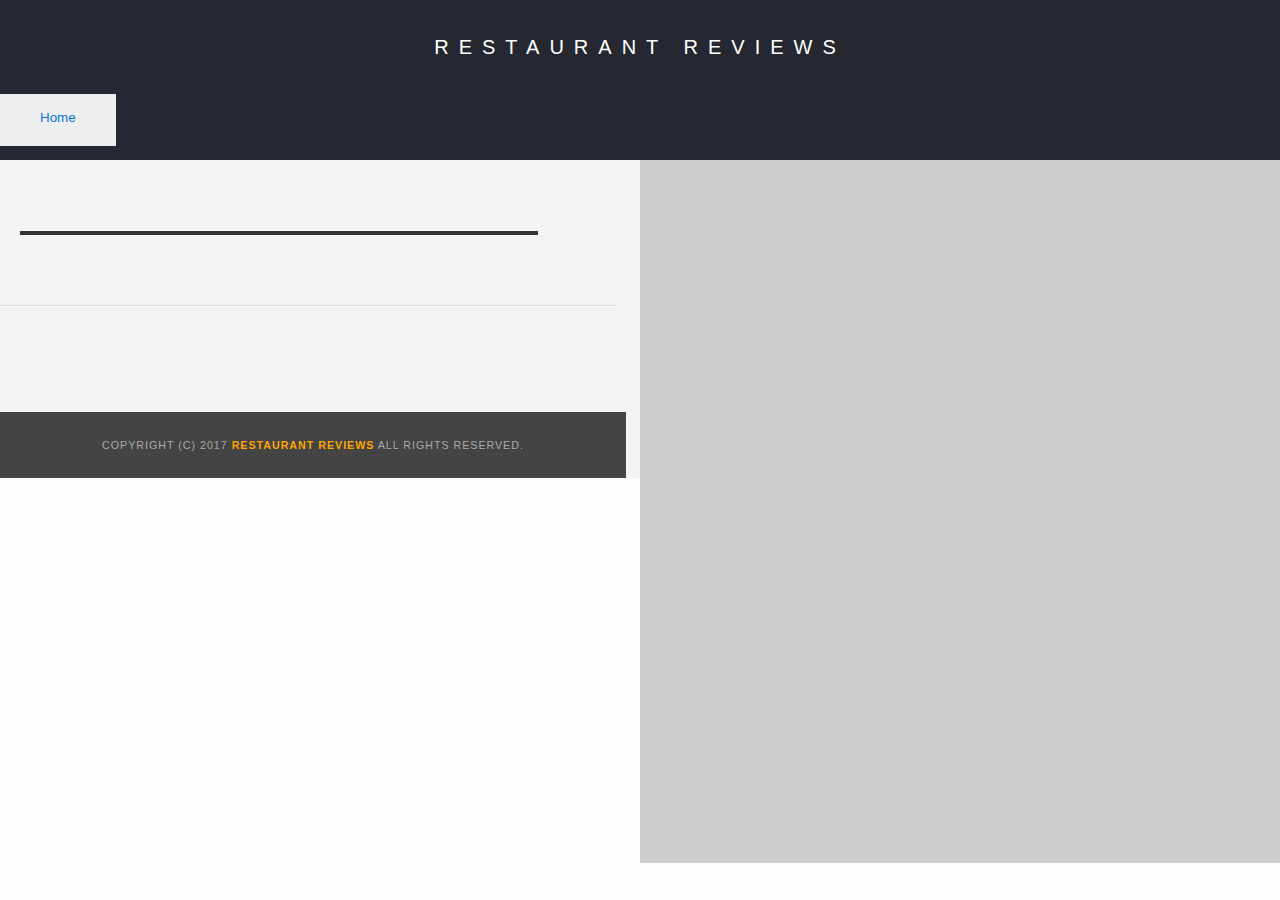
<file: restaurant.html>
<!DOCTYPE html>
<html>
  <head>
    <meta charset="UTF-8" />
    <meta name="viewport" content="width=device-width, initial-scale=1" />
    <!-- Normalize.css for better cross-browser consistency -->
    <link
      rel="stylesheet"
      src="//normalize-css.googlecode.com/svn/trunk/normalize.css"
    />
    <!-- Main CSS file -->
    <link rel="stylesheet" href="css/styles.css" type="text/css" />
    <link
      rel="stylesheet"
      href="https://unpkg.com/leaflet@1.3.1/dist/leaflet.css"
      integrity="sha512-Rksm5RenBEKSKFjgI3a41vrjkw4EVPlJ3+OiI65vTjIdo9brlAacEuKOiQ5OFh7cOI1bkDwLqdLw3Zg0cRJAAQ=="
      crossorigin=""
    />
    <title>Restaurant Info</title>
  </head>

  <body class="inside">
    <!-- Beginning header -->
    <header>
      <!-- Beginning nav -->
      <nav>
        <h1>
          <a href="/">Restaurant Reviews</a>
        </h1>
      </nav>
      <!-- Beginning breadcrumb -->
      <nav role="navigation" aria-label="Breadcrumb">
        <ul id="breadcrumb">
          <li>
            <a href="/">Home</a>
          </li>
        </ul>
      </nav>
      <!-- End breadcrumb -->
      <!-- End nav -->
    </header>
    <!-- End header -->

    <!-- Beginning main -->
    <main id="maincontent">
      <!-- Beginning map -->
      <section id="map-container">
        <div id="map" aria-label="location" role="application"></div>
      </section>
      <!-- End map -->
      <!-- Beginning restaurant -->
      <section id="restaurant-container">
        <h2 id="restaurant-name"></h2>
        <img id="restaurant-img" />
        <p id="restaurant-cuisine"></p>
        <p id="restaurant-address"></p>
        <table id="restaurant-hours"></table>
      </section>
      <!-- end restaurant -->
      <!-- Beginning reviews -->
      <section id="reviews-container">
        <ul id="reviews-list"></ul>
      </section>
      <!-- End reviews -->
    </main>
    <!-- End main -->

    <!-- Beginning footer -->
    <footer id="footer">
      Copyright (c) 2017 <a href="/"><strong>Restaurant Reviews</strong></a> All
      Rights Reserved.
    </footer>
    <!-- End footer -->
    <script
      src="https://unpkg.com/leaflet@1.3.1/dist/leaflet.js"
      integrity="sha512-/Nsx9X4HebavoBvEBuyp3I7od5tA0UzAxs+j83KgC8PU0kgB4XiK4Lfe4y4cgBtaRJQEIFCW+oC506aPT2L1zw=="
      crossorigin=""
    ></script>
    <!-- Beginning scripts -->
    <!-- Database helpers -->
    <script type="text/javascript" src="js/dbhelper.js"></script>
    <!-- Main javascript file -->
    <script type="text/javascript" src="js/restaurant_info.js"></script>
    <!-- Service Worker -->
    <script
      type="application/javascript"
      charset="utf-8"
      src="./js/sw_register.js"
    ></script>
    <!-- Google Maps
    <script
      async
      defer
      src="https://maps.googleapis.com/maps/api/js?key=AIzaSyA_tKbW6A5pQ-eupxI56myUnHLqYCzOjKo&libraries=places&callback=initMap"
    ></script> -->
    <!-- End scripts -->
  </body>
</html>
</file>
<file: css/styles.css>
@charset "utf-8";

/* CSS Document */

body,
td,
th,
p {
  font-family: Arial, Helvetica, sans-serif;
  font-size: 10pt;
  color: #333;
  line-height: 1.5;
}

body {
  background-color: #fdfdfd;
  margin: 0;
  position: relative;
}

ul,
li {
  font-family: Arial, Helvetica, sans-serif;
  font-size: 10pt;
  color: #333;
}

a {
  color: orange;
  text-decoration: none;
}

a:hover,
a:focus {
  color: #3397db;
  text-decoration: none;
}

a img {
  border: none 0px #fff;
}

h1,
h2,
h3,
h4,
h5,
h6 {
  font-family: Arial, Helvetica, sans-serif;
  margin: 0 0 20px;
}

article,
aside,
canvas,
details,
figcaption,
figure,
footer,
header,
hgroup,
menu,
nav,
section {
  display: block;
}

#maincontent {
  background-color: #f3f3f3;
  min-height: 100%;
  width: 100vw;
  display: flex;
  flex-direction: column;
  position: relative;
}

#footer {
  background-color: #444;
  color: #aaa;
  font-size: 8pt;
  letter-spacing: 1px;
  padding: 25px;
  text-align: center;
  text-transform: uppercase;
}

/* ====================== Navigation ====================== */

nav {
  width: 100%;
  height: 80px;
  background-color: #252831;
  text-align: center;
  display: flex;
  align-items: center;
}

nav h1 {
  margin: auto;
  padding: 25px 20px;
}

nav h1 a {
  color: #fff;
  font-size: 20px;
  font-weight: 200;
  letter-spacing: 10px;
  text-transform: uppercase;
  padding-top: 20%;
}

#breadcrumb {
  padding: 10px 40px 16px;
  list-style: none;
  background-color: #eee;
  font-size: 17px;
  margin: 0;
  max-width: 100%;
}

/* Display list items side by side */

#breadcrumb li {
  display: inline;
}

/* Add a slash symbol (/) before/behind each list item */

#breadcrumb li + li:before {
  padding: 8px;
  color: black;
  content: "/\00a0";
}

/* Add a color to all links inside the list */

#breadcrumb li a {
  color: #0275d8;
  text-decoration: none;
}

/* Add a color on mouse-over */

#breadcrumb li a:hover {
  color: #01447e;
  text-decoration: underline;
}

/* ====================== Map ====================== */

#map {
  height: 400px;
  width: 100%;
  background-color: #ccc;
  text-align: center;
}

.map-aria-description {
  display: none;
}

/* ====================== Restaurant Filtering ====================== */

.filter-options {
  display: flex;
  flex-direction: row;
  justify-content: center;
  width: 100%;
  height: 50px;
  background-color: #3397db;
  align-items: center;
  padding: 15px 0;
}

.filter-options h2 {
  color: white;
  font-size: 1rem;
  font-weight: normal;
  line-height: 1;
  margin: 0 20px;
}

label {
  visibility: hidden;
}

.filter-options select {
  background-color: white;
  border: 1px solid #fff;
  font-family: Arial, sans-serif;
  font-size: 11pt;
  height: 35px;
  letter-spacing: 0;
  margin: 2px;
  padding: 0 2px;
}

.filter-label {
  color: white;
}

/* ====================== Restaurant Listing ====================== */

#restaurants-list {
  background-color: #f3f3f3;
  list-style: outside none none;
  margin: 0;
  padding: 30px 15px 60px;
  text-align: center;
  display: flex;
  flex-direction: row;
  flex-wrap: wrap;
  justify-content: center;
}

#restaurants-list li {
  background-color: #fff;
  border: 2px solid #ccc;
  font-family: Arial, sans-serif;
  margin: 15px;
  min-height: 380px;
  padding: 0 30px 25px;
  text-align: left;
  min-width: 270px;
  max-width: 300px;
}

#restaurants-list .restaurant-img {
  background-color: #ccc;
  display: block;
  margin: 0;
  max-width: 100%;
  min-height: 248px;
  min-width: 100%;
}

#restaurants-list li h1 {
  color: #f18200;
  font-family: Arial, sans-serif;
  font-size: 14pt;
  font-weight: 200;
  letter-spacing: 0;
  line-height: 1.3;
  margin: 20px 0 10px;
  text-transform: uppercase;
}

#restaurants-list p {
  margin: 0;
  font-size: 11pt;
}

#restaurants-list li a {
  background-color: orange;
  border-bottom: 3px solid #eee;
  color: #fff;
  display: inline-block;
  font-size: 10pt;
  margin: 15px 0 0;
  padding: 8px 30px 10px;
  text-align: center;
  text-decoration: none;
  text-transform: uppercase;
}

/* ====================== Restaurant Details ====================== */

.inside header {
  position: fixed;
  top: 0;
  width: 100%;
  z-index: 1000;
}

.inside #map-container {
  background: blue none repeat scroll 0 0;
  height: 87%;
  position: fixed;
  right: 0;
  top: 80px;
  width: 50%;
}

.inside #map {
  background-color: #ccc;
  height: 100%;
  width: 100%;
}

.inside #footer {
  bottom: 0;
  position: absolute;
  width: 45%;
}

#restaurant-name {
  color: #f18200;
  font-family: Arial, sans-serif;
  font-size: 16pt;
  font-weight: 200;
  letter-spacing: 0;
  margin: 30px 5px;
  text-transform: uppercase;
  line-height: 1.1;
  height: 30px;
}

#restaurant-img {
  width: 90%;
}

#restaurant-address {
  font-size: 18px;
  font-weight: 600;
  margin: 10px 0px;
}

#restaurant-cuisine {
  background-color: #333;
  color: #ddd;
  font-size: 12pt;
  font-weight: 300;
  letter-spacing: 10px;
  margin: 0 0 20px;
  padding: 2px 0;
  text-align: center;
  text-transform: uppercase;
  width: 90%;
}

#restaurant-container,
#reviews-container {
  border-bottom: 1px solid #d9d9d9;
  border-top: 1px solid #fff;
  padding: 140px 20px 30px;
  width: 45%;
}

#restaurant-container {
  display: flex;
  flex-direction: column;
}

#reviews-container h2 {
  color: #f58500;
  font-size: 24pt;
  font-weight: 300;
  letter-spacing: -1px;
  padding-bottom: 1pt;
}

#reviews-list {
  margin: 0;
  padding: 0;
}

#reviews-list li {
  background-color: #fff;
  border: 2px solid #f3f3f3;
  list-style-type: none;
  margin: 0 0 30px;
  overflow: hidden;
  position: relative;
  width: 85%;
  display: flex;
  flex-direction: row;
  flex-wrap: wrap;
  padding: 0.5em;
}

#reviews-list li > p:nth-child(1) {
  width: 50%;
  font-weight: bold;
  align-self: center;
  color: #f58500;
}

#reviews-list li > p:nth-child(2) {
  align-self: center;
  width: 50%;
  font-weight: 700;
  text-align: right;
  color: black;
}

#reviews-list li > p:nth-child(3) {
  width: 100%;
  font-weight: bold;
  color: #f58500;
}

#restaurant-hours td {
  font-weight: bolder;
  color: #666;
}

/* ====================== Responsive media queries ====================== */

@media only screen and (max-width: 749px) {
  #restaurants-list li {
    max-width: 100%;
  }

  .inside {
    display: flex;
    flex-direction: row;
    width: 100vw;
  }

  .inside header {
    order: 0;
    width: 100vw;
  }

  header {
    display: flex;
    flex-direction: column;
  }
  .inside #map-container {
    top: 130px;
    position: relative;
    height: 300px;
    width: 100vw;
  }

  header nav {
    order: 0;
  }

  .inside #restaurant-container {
    position: relative;
    width: 100vw;
    padding: 140px 5px 0 0;
    margin: auto;
    text-align: center;
  }

  .inside #reviews-container {
    width: 100vw;
    padding: 5px;
    margin: auto;
  }
  #reviews-container h2 {
    text-align: center;
  }
  .inside #footer {
    width: 100vw;
    padding-left: 0;
    padding-right: 0;
    padding-top: 10px;
  }

  header #breadcrumb {
    order: 1;
    width: 100vw;
    padding-right: 0;
    padding-left: 0;
    text-align: center;
  }

  #reviews-list {
    width: 100vw;
  }
}

@media only screen and (min-width: 750px) {
  #restaurants-list li {
    max-width: 45%;
  }
}

@media only screen and (min-width: 1020px) {
  #restaurants-list li {
    max-width: 300px;
  }
}
</file>
